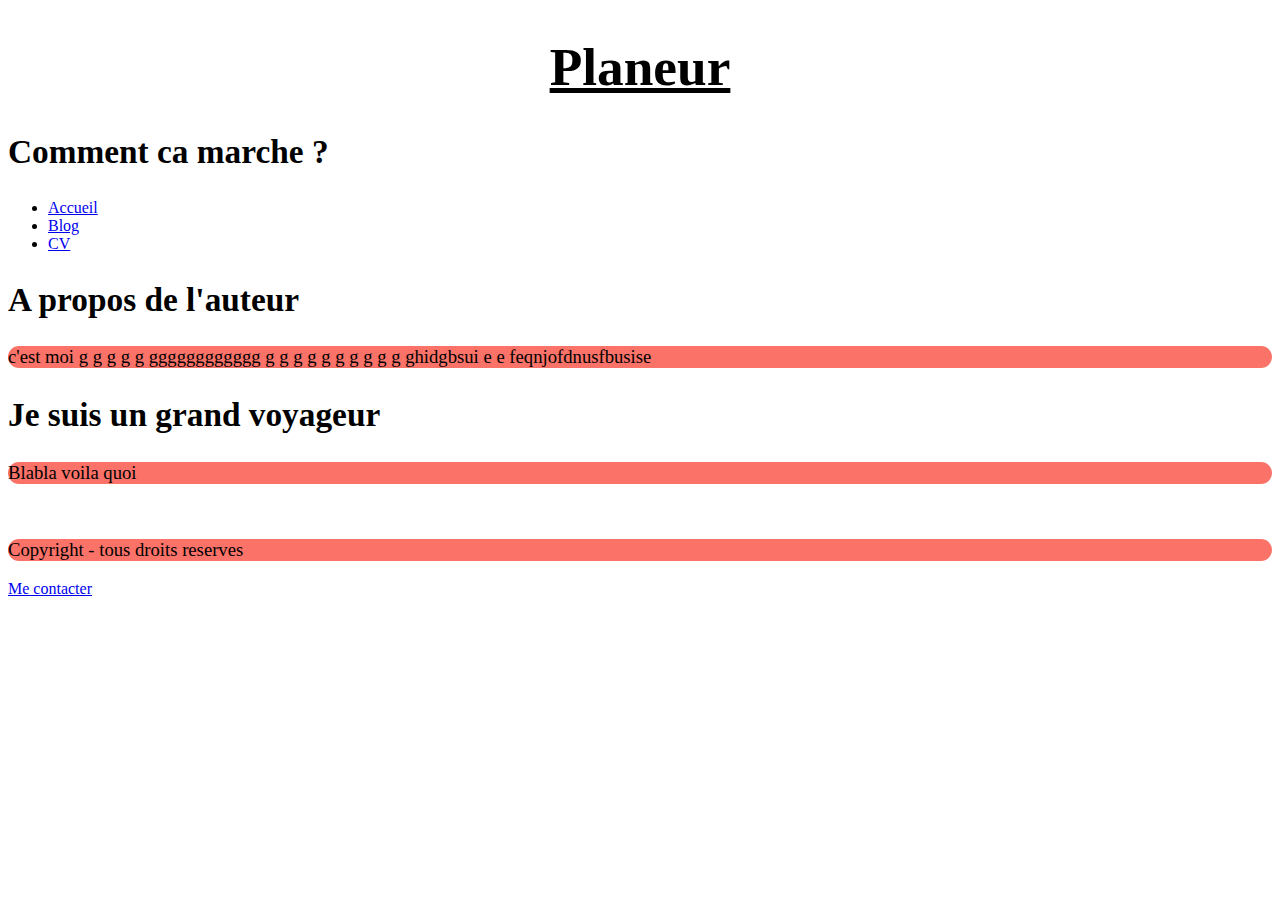
<file: index.html>
<!DOCTYPE html>
<html>
    <head>
        <meta charset="utf-8"/>
        <link rel="stylesheet" href="css/styles.css"/>
        <title>THe website</title>
    </head>

    <body>
        <header>
            <h1>Planeur</h1>
            <h2>Comment ca marche ?</h2>
        </header>

        <nav>
            <ul>
                <li><a href="#">Accueil</a></li>
                <li><a href="#">Blog</a></li>
                <li><a href="#">CV</a></li>
            </ul>
        </nav>

        <section>
            <aside>
                <h2>A propos de l'auteur</h2>
                <p> c'est moi g g g g g gggggggggggg g  g g g  g g g  g g g ghidgbsui e e feqnjofdnusfbusise</p>
            </aside>
            <article>
                <h2>Je suis un grand voyageur</h2>
                <p>Blabla voila quoi</p>
            </article>
        </section>

        <footer>
            <br>
            <p>Copyright - tous droits reserves</p>
            <a href="mailto:hugoberthetrambaud@outlook.com">Me contacter</a>
        </footer>

    </body>
</html>
</file>
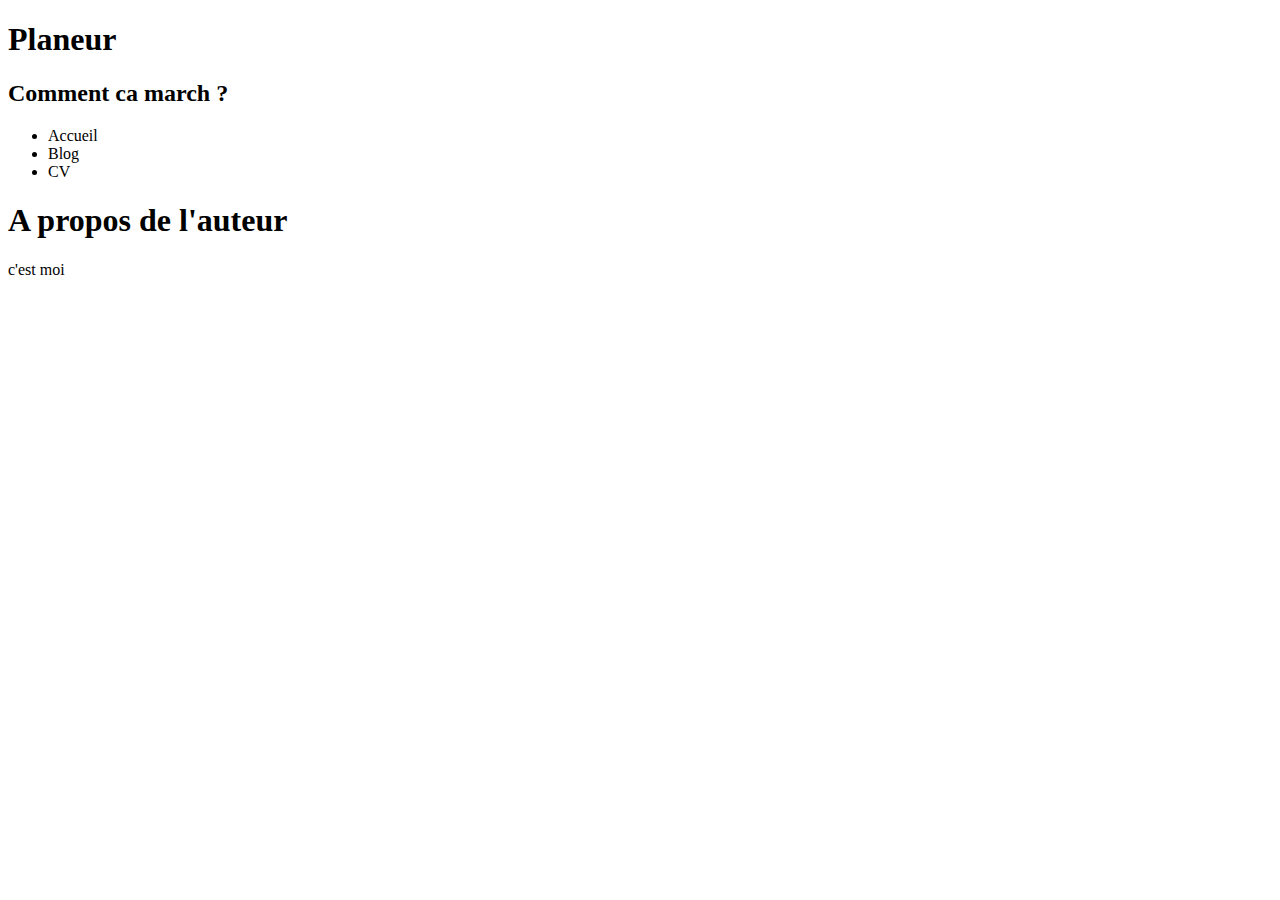
<file: main.html>
<!DOCTYPE html>
<html>
    <head>
        <meta charset="utf-8"/>
        <title>THe website</title>
    </head>

    <body>
        <header>
            <h1>Planeur</h1>
            <h2>Comment ca march ?</h2>
        </header>

        <nav>
            <ul>
                <li><ahref="#">Accueil</a></li>
                <li><ahref="#">Blog</a></li>
                <li><ahref="#">CV</a></li>
            </ul>
        </nav>

        <section>
            <aside>
                <h1>A propos de l'auteur</h1>
                <p> c'est moi</p>
            </aside>
            <article>
                
            </article>
        </section>
    </body>
</html>
</file>
<file: css/styles.css>
p
{
    color:black;
    background-color:#FA7268;
    border-radius:50px;
    font-size: 14pt;
    font-family: 'Trebuchet MS';
    text-align: justify;
}

h1
{
    color:black;
    font-size: 40pt;
    text-decoration: underline;
    text-align: center;
}

h2
{
    color:black;
    font-size: 25pt;
}
</file>
